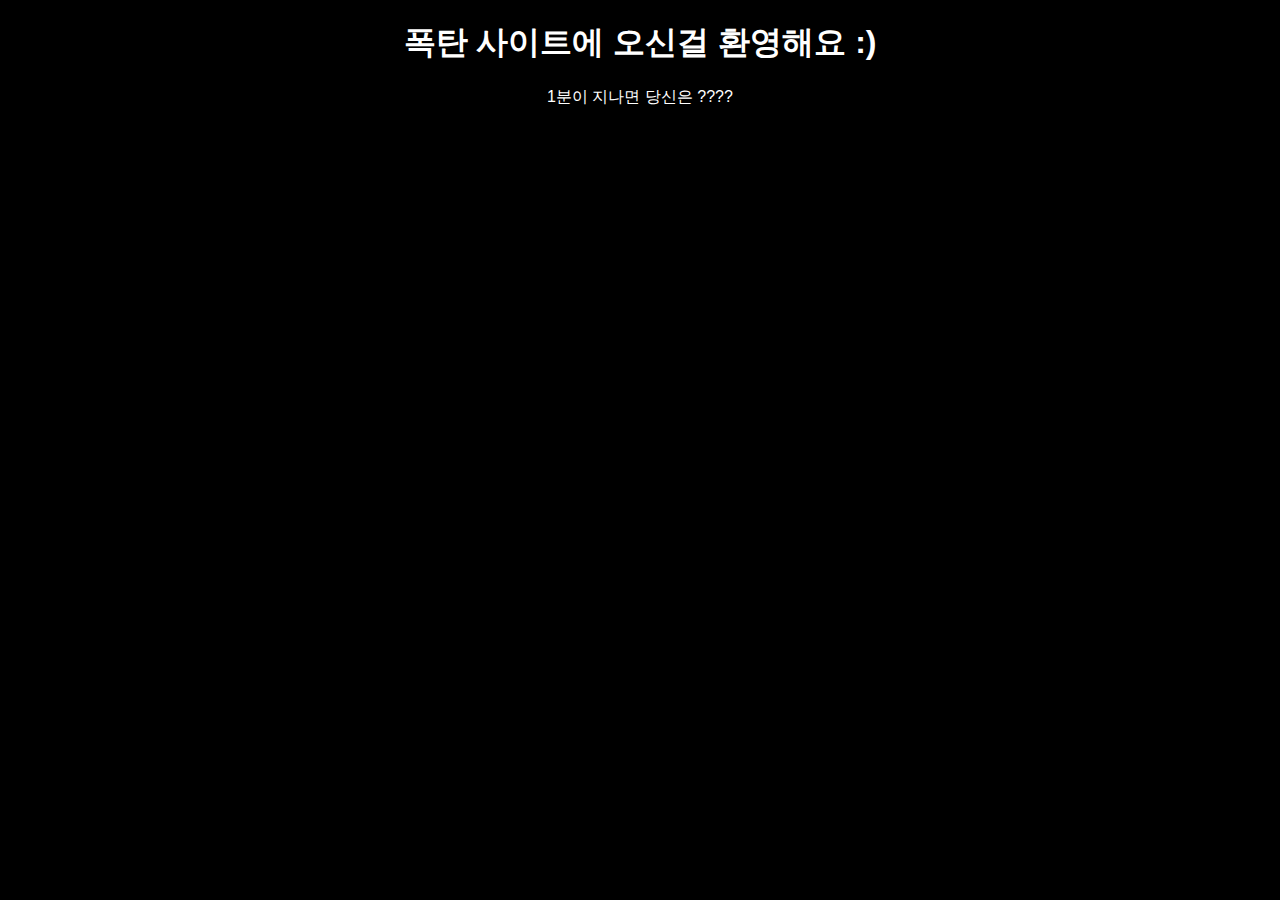
<file: faaiwuf.html>
<!DOCTYPE html>
<html lang="ko">
<head>
    <meta charset="UTF-8">
    <meta name="viewport" content="width=device-width, initial-scale=1.0">
    <title>폭탄 사이트</title>
    <style>
        body {
            background-color: black;
            color: white;
            text-align: center;
            font-family: 'Arial', sans-serif;
            overflow: hidden;
        }
        .blood {
            position: fixed;
            top: 0;
            left: 0;
            width: 100%;
            height: 100%;
            background: url('https://ibb.co/RPQFPyq') repeat;
            opacity: 0;
            z-index: 9999;
            transition: opacity 0.5s;
        }
    </style>
    <script>
        function closeWindow() {
            const bloodEffect = document.getElementById('bloodEffect');
            bloodEffect.style.opacity = 1; // 피 효과 보여주기
            setTimeout(() => {
                alert("너는 이제 끝이다! 폭탄이 터졌다! 창이 닫힙니다.");
                window.close(); // 창 닫기
            }, 2000); // 2초 후 창 닫기
        }

        window.onload = function() {
            setTimeout(closeWindow, 60000);
        };
    </script>
</head>
<body>
    <div id="bloodEffect" class="blood"></div>
    <h1>폭탄 사이트에 오신걸 환영해요 :)</h1>
    <p>1분이 지나면 당신은 ????</p>
</body>
</html>
</file>
